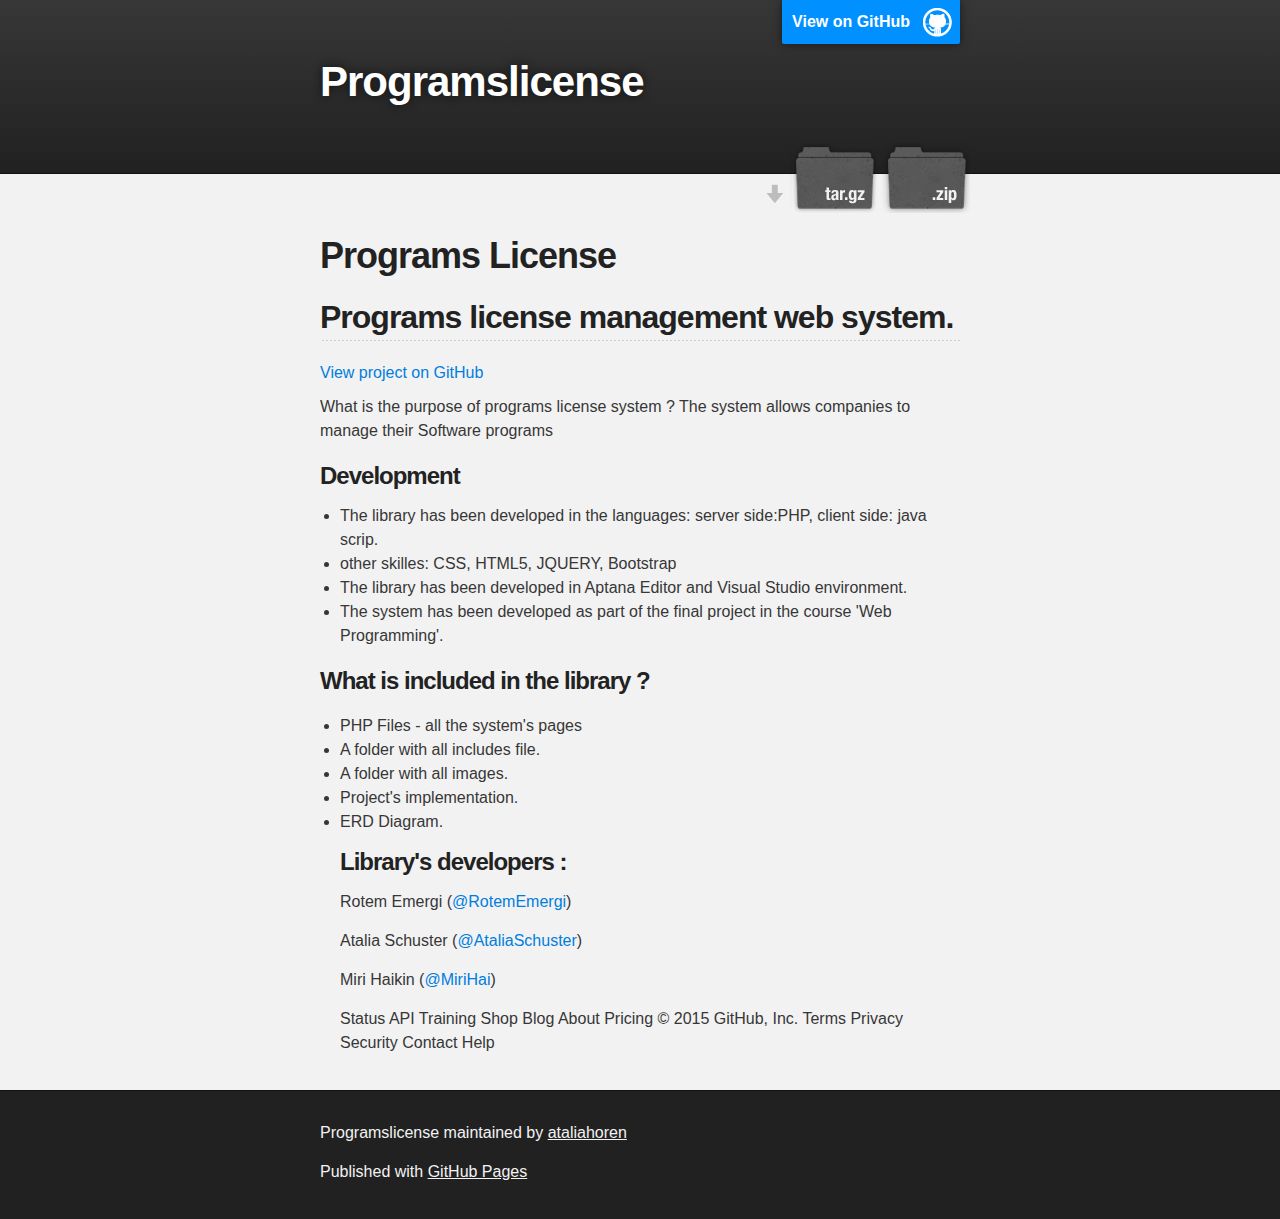
<file: index.html>
<!DOCTYPE html>
<html>

  <head>
    <meta charset='utf-8'>
    <meta http-equiv="X-UA-Compatible" content="chrome=1">
    <meta name="description" content="Programslicense : ">

    <link rel="stylesheet" type="text/css" media="screen" href="stylesheets/stylesheet.css">

    <title>Programs License System</title>
  </head>

  <body>

    <!-- HEADER -->
    <div id="header_wrap" class="outer">
        <header class="inner">
          <a id="forkme_banner" href="https://github.com/ataliahoren/programslicense">View on GitHub</a>

          <h1 id="project_title">Programslicense</h1>
          <h2 id="project_tagline"></h2>

            <section id="downloads">
              <a class="zip_download_link" href="https://github.com/ataliahoren/programslicense/zipball/master">Download this project as a .zip file</a>
              <a class="tar_download_link" href="https://github.com/ataliahoren/programslicense/tarball/master">Download this project as a tar.gz file</a>
            </section>
        </header>
    </div>

    <!-- MAIN CONTENT -->
    <div id="main_content_wrap" class="outer">
      <section id="main_content" class="inner">
        <p>
  </p>
  
<p></p>

<p></p>
     
      <div>
        <h1>
<a id="programs-license" class="anchor" href="#programs-license" aria-hidden="true"><span class="octicon octicon-link"></span></a>Programs License</h1>
        <h2>
<a id="programs-license-management-web-system" class="anchor" href="#programs-license-management-web-system" aria-hidden="true"><span class="octicon octicon-link"></span></a>Programs license management web system.</h2>
        <a href="https://github.com/ataliahoren/programslicense">View project on GitHub</a>
      </div>
     

<p><a id="what-is-the-purpose-of-programs-license" href="#what-is-the-purpose-of-programs-license"></a>What is the purpose of programs license system ? The system allows companies to manage their Software programs</p>
<!---
<ul>
<li>The system allows companies to manage their programs.</li>
<li><a href="https://www.youtube.com/watch?v=yP7Yrz6rJyA&amp;&amp;fmt=18">Watch our Project Guide on YouTube</a></li>
</ul>
-->

<h3>
<a id="more-about-the-system-programs-license" class="anchor" href="#more-about-the-system-programs-license" aria-hidden="true"><span class="octicon octicon-link"></span></a>
<a id="more-about-programs-license" href="#more-about-programs-license"></a>Development</h3>

<ul>
<li>The library has been developed in the languages: server side:PHP, client side: java scrip.</li>
<li>other skilles: CSS, HTML5, JQUERY, Bootstrap </li>
<li>The library has been developed in Aptana Editor and Visual Studio environment.</li>
<li>The system has been developed as part of the final project in the course 'Web Programming'.</li>
</ul>

<h3>
<a id="what-is-included-in-the-library-" class="anchor" href="#what-is-included-in-the-library-" aria-hidden="true"><span class="octicon octicon-link"></span></a>
<a id="what-is-included-in-the--programs-license" href="#what-is-included-in-the-programs-license"></a>What is included in the library ?</h3>

<p></p><ul>
<li>PHP Files -  all the system's pages</li>
<li>A folder with all includes file.</li>
<li>A folder with all images.</li>
<li>Project's implementation.</li>
<li>ERD Diagram.</li>

<h3>
<a id="librarys-developers-" class="anchor" href="#librarys-developers-" aria-hidden="true"><span class="octicon octicon-link"></span></a>
<a id="librarys-developers-" href="#librarys-developers-"></a>Library's developers :</h3>

<p>Rotem Emergi (<a href="https://github.com/RotemEmergi">@RotemEmergi</a>)</p>
<p>Atalia Schuster (<a href="https://github.com/ataliahoren">@AtaliaSchuster</a>)</p>
<p>Miri Haikin (<a href="https://github.com/mirihai">@MiriHai</a>)</p>

<p>

Status API Training Shop Blog About Pricing
© 2015 GitHub, Inc. Terms Privacy Security Contact Help</p>
</ul>
      </section>
    </div>

    <!-- FOOTER  -->
    <div id="footer_wrap" class="outer">
      <footer class="inner">
        <p class="copyright">Programslicense maintained by <a href="https://github.com/ataliahoren">ataliahoren</a></p>
        <p>Published with <a href="https://pages.github.com">GitHub Pages</a></p>
      </footer>
    </div>

    

  </body>
</html>
</file>
<file: stylesheets/stylesheet.css>
/*******************************************************************************
Slate Theme for GitHub Pages
by Jason Costello, @jsncostello
*******************************************************************************/

@import url(github-light.css);

/*******************************************************************************
MeyerWeb Reset
*******************************************************************************/

html, body, div, span, applet, object, iframe,
h1, h2, h3, h4, h5, h6, p, blockquote, pre,
a, abbr, acronym, address, big, cite, code,
del, dfn, em, img, ins, kbd, q, s, samp,
small, strike, strong, sub, sup, tt, var,
b, u, i, center,
dl, dt, dd, ol, ul, li,
fieldset, form, label, legend,
table, caption, tbody, tfoot, thead, tr, th, td,
article, aside, canvas, details, embed,
figure, figcaption, footer, header, hgroup,
menu, nav, output, ruby, section, summary,
time, mark, audio, video {
  margin: 0;
  padding: 0;
  border: 0;
  font: inherit;
  vertical-align: baseline;
}

/* HTML5 display-role reset for older browsers */
article, aside, details, figcaption, figure,
footer, header, hgroup, menu, nav, section {
  display: block;
}

ol, ul {
  list-style: none;
}

table {
  border-collapse: collapse;
  border-spacing: 0;
}

/*******************************************************************************
Theme Styles
*******************************************************************************/

body {
  box-sizing: border-box;
  color:#373737;
  background: #212121;
  font-size: 16px;
  font-family: 'Myriad Pro', Calibri, Helvetica, Arial, sans-serif;
  line-height: 1.5;
  -webkit-font-smoothing: antialiased;
}

h1, h2, h3, h4, h5, h6 {
  margin: 10px 0;
  font-weight: 700;
  color:#222222;
  font-family: 'Lucida Grande', 'Calibri', Helvetica, Arial, sans-serif;
  letter-spacing: -1px;
}

h1 {
  font-size: 36px;
  font-weight: 700;
}

h2 {
  padding-bottom: 10px;
  font-size: 32px;
  background: url('../images/bg_hr.png') repeat-x bottom;
}

h3 {
  font-size: 24px;
}

h4 {
  font-size: 21px;
}

h5 {
  font-size: 18px;
}

h6 {
  font-size: 16px;
}

p {
  margin: 10px 0 15px 0;
}

footer p {
  color: #f2f2f2;
}

a {
  text-decoration: none;
  color: #007edf;
  text-shadow: none;

  transition: color 0.5s ease;
  transition: text-shadow 0.5s ease;
  -webkit-transition: color 0.5s ease;
  -webkit-transition: text-shadow 0.5s ease;
  -moz-transition: color 0.5s ease;
  -moz-transition: text-shadow 0.5s ease;
  -o-transition: color 0.5s ease;
  -o-transition: text-shadow 0.5s ease;
  -ms-transition: color 0.5s ease;
  -ms-transition: text-shadow 0.5s ease;
}

a:hover, a:focus {text-decoration: underline;}

footer a {
  color: #F2F2F2;
  text-decoration: underline;
}

em {
  font-style: italic;
}

strong {
  font-weight: bold;
}

img {
  position: relative;
  margin: 0 auto;
  max-width: 739px;
  padding: 5px;
  margin: 10px 0 10px 0;
  border: 1px solid #ebebeb;

  box-shadow: 0 0 5px #ebebeb;
  -webkit-box-shadow: 0 0 5px #ebebeb;
  -moz-box-shadow: 0 0 5px #ebebeb;
  -o-box-shadow: 0 0 5px #ebebeb;
  -ms-box-shadow: 0 0 5px #ebebeb;
}

p img {
  display: inline;
  margin: 0;
  padding: 0;
  vertical-align: middle;
  text-align: center;
  border: none;
}

pre, code {
  width: 100%;
  color: #222;
  background-color: #fff;

  font-family: Monaco, "Bitstream Vera Sans Mono", "Lucida Console", Terminal, monospace;
  font-size: 14px;

  border-radius: 2px;
  -moz-border-radius: 2px;
  -webkit-border-radius: 2px;
}

pre {
  width: 100%;
  padding: 10px;
  box-shadow: 0 0 10px rgba(0,0,0,.1);
  overflow: auto;
}

code {
  padding: 3px;
  margin: 0 3px;
  box-shadow: 0 0 10px rgba(0,0,0,.1);
}

pre code {
  display: block;
  box-shadow: none;
}

blockquote {
  color: #666;
  margin-bottom: 20px;
  padding: 0 0 0 20px;
  border-left: 3px solid #bbb;
}


ul, ol, dl {
  margin-bottom: 15px
}

ul {
  list-style-position: inside;
  list-style: disc;
  padding-left: 20px;
}

ol {
  list-style-position: inside;
  list-style: decimal;
  padding-left: 20px;
}

dl dt {
  font-weight: bold;
}

dl dd {
  padding-left: 20px;
  font-style: italic;
}

dl p {
  padding-left: 20px;
  font-style: italic;
}

hr {
  height: 1px;
  margin-bottom: 5px;
  border: none;
  background: url('../images/bg_hr.png') repeat-x center;
}

table {
  border: 1px solid #373737;
  margin-bottom: 20px;
  text-align: left;
 }

th {
  font-family: 'Lucida Grande', 'Helvetica Neue', Helvetica, Arial, sans-serif;
  padding: 10px;
  background: #373737;
  color: #fff;
 }

td {
  padding: 10px;
  border: 1px solid #373737;
 }

form {
  background: #f2f2f2;
  padding: 20px;
}

/*******************************************************************************
Full-Width Styles
*******************************************************************************/

.outer {
  width: 100%;
}

.inner {
  position: relative;
  max-width: 640px;
  padding: 20px 10px;
  margin: 0 auto;
}

#forkme_banner {
  display: block;
  position: absolute;
  top:0;
  right: 10px;
  z-index: 10;
  padding: 10px 50px 10px 10px;
  color: #fff;
  background: url('../images/blacktocat.png') #0090ff no-repeat 95% 50%;
  font-weight: 700;
  box-shadow: 0 0 10px rgba(0,0,0,.5);
  border-bottom-left-radius: 2px;
  border-bottom-right-radius: 2px;
}

#header_wrap {
  background: #212121;
  background: -moz-linear-gradient(top, #373737, #212121);
  background: -webkit-linear-gradient(top, #373737, #212121);
  background: -ms-linear-gradient(top, #373737, #212121);
  background: -o-linear-gradient(top, #373737, #212121);
  background: linear-gradient(top, #373737, #212121);
}

#header_wrap .inner {
  padding: 50px 10px 30px 10px;
}

#project_title {
  margin: 0;
  color: #fff;
  font-size: 42px;
  font-weight: 700;
  text-shadow: #111 0px 0px 10px;
}

#project_tagline {
  color: #fff;
  font-size: 24px;
  font-weight: 300;
  background: none;
  text-shadow: #111 0px 0px 10px;
}

#downloads {
  position: absolute;
  width: 210px;
  z-index: 10;
  bottom: -40px;
  right: 0;
  height: 70px;
  background: url('../images/icon_download.png') no-repeat 0% 90%;
}

.zip_download_link {
  display: block;
  float: right;
  width: 90px;
  height:70px;
  text-indent: -5000px;
  overflow: hidden;
  background: url(../images/sprite_download.png) no-repeat bottom left;
}

.tar_download_link {
  display: block;
  float: right;
  width: 90px;
  height:70px;
  text-indent: -5000px;
  overflow: hidden;
  background: url(../images/sprite_download.png) no-repeat bottom right;
  margin-left: 10px;
}

.zip_download_link:hover {
  background: url(../images/sprite_download.png) no-repeat top left;
}

.tar_download_link:hover {
  background: url(../images/sprite_download.png) no-repeat top right;
}

#main_content_wrap {
  background: #f2f2f2;
  border-top: 1px solid #111;
  border-bottom: 1px solid #111;
}

#main_content {
  padding-top: 40px;
}

#footer_wrap {
  background: #212121;
}



/*******************************************************************************
Small Device Styles
*******************************************************************************/

@media screen and (max-width: 480px) {
  body {
    font-size:14px;
  }

  #downloads {
    display: none;
  }

  .inner {
    min-width: 320px;
    max-width: 480px;
  }

  #project_title {
  font-size: 32px;
  }

  h1 {
    font-size: 28px;
  }

  h2 {
    font-size: 24px;
  }

  h3 {
    font-size: 21px;
  }

  h4 {
    font-size: 18px;
  }

  h5 {
    font-size: 14px;
  }

  h6 {
    font-size: 12px;
  }

  code, pre {
    min-width: 320px;
    max-width: 480px;
    font-size: 11px;
  }

}
</file>
